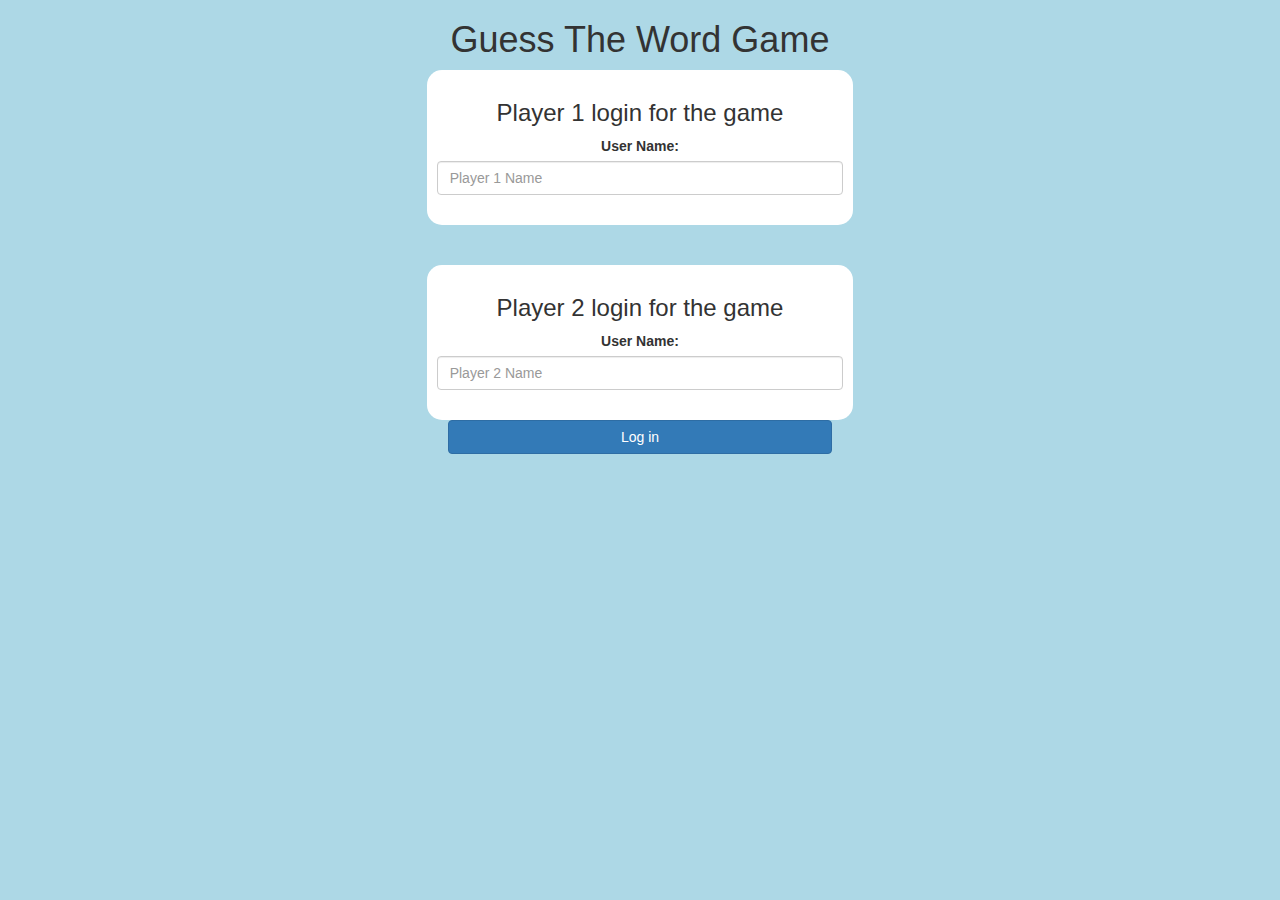
<file: index.html>
<!DOCTYPE html>
<html>
<head>
	<title>Guess The Word</title>

<meta name="viewport" content="width=device-width, initial-scale=1">
<link rel="stylesheet" href="https://maxcdn.bootstrapcdn.com/bootstrap/3.4.0/css/bootstrap.min.css">
<script src="https://ajax.googleapis.com/ajax/libs/jquery/3.4.1/jquery.min.js"></script>
<script src="https://maxcdn.bootstrapcdn.com/bootstrap/3.4.0/js/bootstrap.min.js"></script>

<link rel="stylesheet" type="text/css" href="game.css">

<script src="game_login.js"></script>
</head>
<body>
	<center>
		<h1>Guess The Word Game</h1>
<div class="col-lg-4 col-sm-8 col-xs-11 login_div1">
<h3>Player 1 login for the game</h3>
<label>User Name:</label>
<input type="text" id="player1_name_input" class="form-control" placeholder="Player 1 Name">
<br>
</div>
<br>
<br>
<div class="col-lg-4 col-sm-8 col-xs-11 login_div2">
	<h3>Player 2 login for the game</h3>
	<label>User Name:</label>
	<input type="text" id="player2_name_input" class="form-control" placeholder="Player 2 Name">
	<br>
	</div>

	<button style="width:30%;" class="btn btn-primary" onclick="addUser()">Log in</button>
</center>
</body>
</html>
</file>
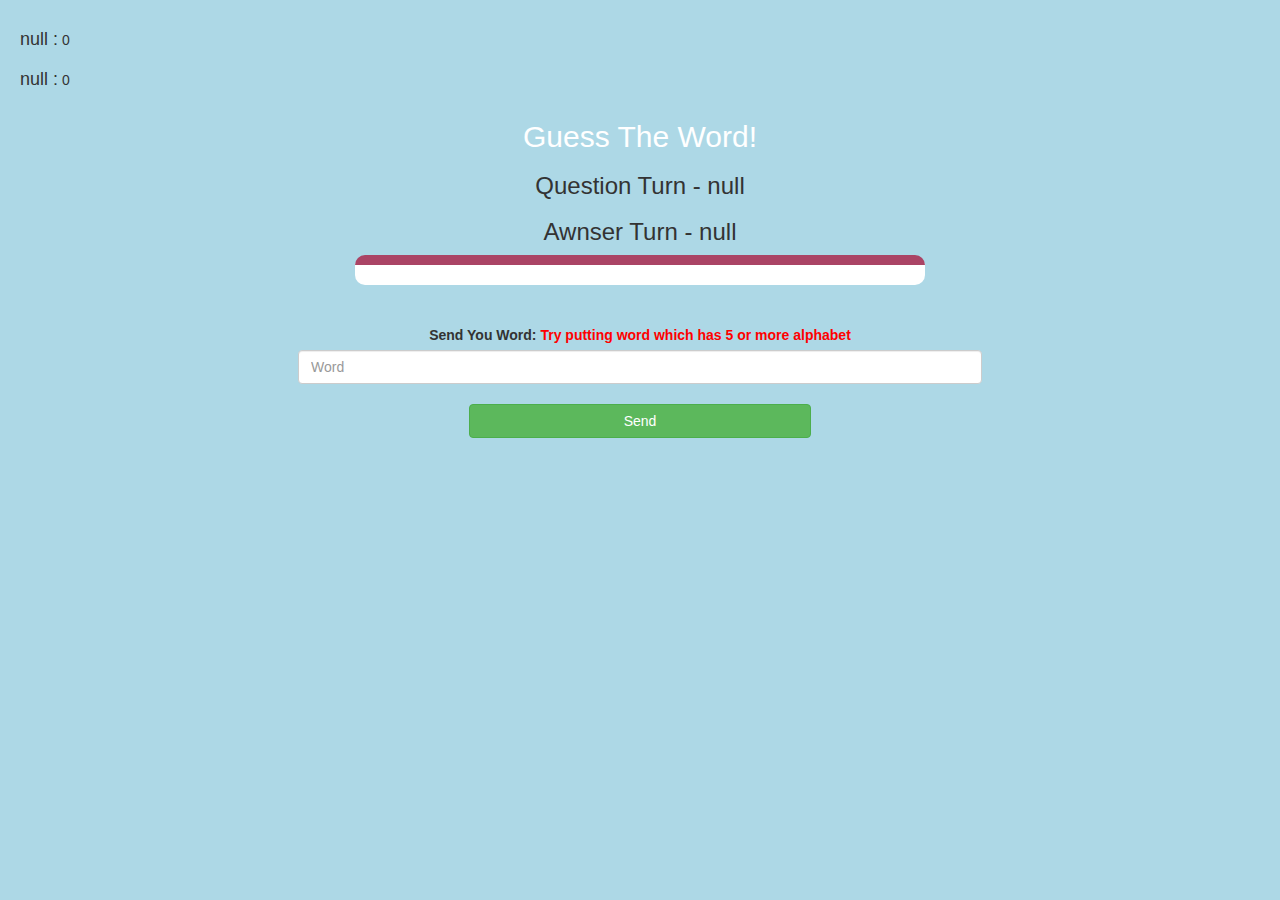
<file: game_page.html>
<!DOCTYPE html>
<html>
<head>
	<title>Guess The Word</title>

<meta name="viewport" content="width=device-width, initial-scale=1">
<link rel="stylesheet" href="https://maxcdn.bootstrapcdn.com/bootstrap/3.4.0/css/bootstrap.min.css">
<script src="https://ajax.googleapis.com/ajax/libs/jquery/3.4.1/jquery.min.js"></script>
<script src="https://maxcdn.bootstrapcdn.com/bootstrap/3.4.0/js/bootstrap.min.js"></script>

<link rel="stylesheet" type="text/css" href="game.css">
</head>
<body>

	<h4 id="player1_name"></h4> <span id="player1_score"></span>
	<br>
	<h4 id="player2_name"></h4> <span id="player2_score"></span>

<div class="container">
	<center>
		<h2 style="color: white;">Guess The Word!</h2>
        <h3 id="player_question"></h3>
        <h3 id="player_awnser"></h3>
		<div id="output" class="col-lg-6"></div>
		<br>
		<br>

		<label>Send You Word: <b style="color: red">Try putting word which has 5 or more alphabet</b></label>
	</b>
	    </label>
		<input type="text" id="word" class="form-control" placeholder="Word">
		<br>
		<button onclick="send()" class="btn btn-success" style="width: 30%;">Send</button>

	</center>
</div>

<script src="game_page.js"></script>
</body>
</html>
</file>
<file: game.css>
body
{
	margin-top: 20px;
	background: lightblue;
}

	.login_div1 , .login_div2
	{
		background: white;
		padding: 10px;
		float: none;
		border-radius: 15px;
	}


#player1_name , #player2_name
{
	display: inline-block;
	margin-left: 20px;
}
#word
{
	width: 60%;
}
#word_display
{
	letter-spacing: 5px;
}
#output
{
background: white;
border-radius: 10px;
border-top: 10px solid #AA4465;
padding: 10px;
float: none;
text-align: left;
}
</file>
